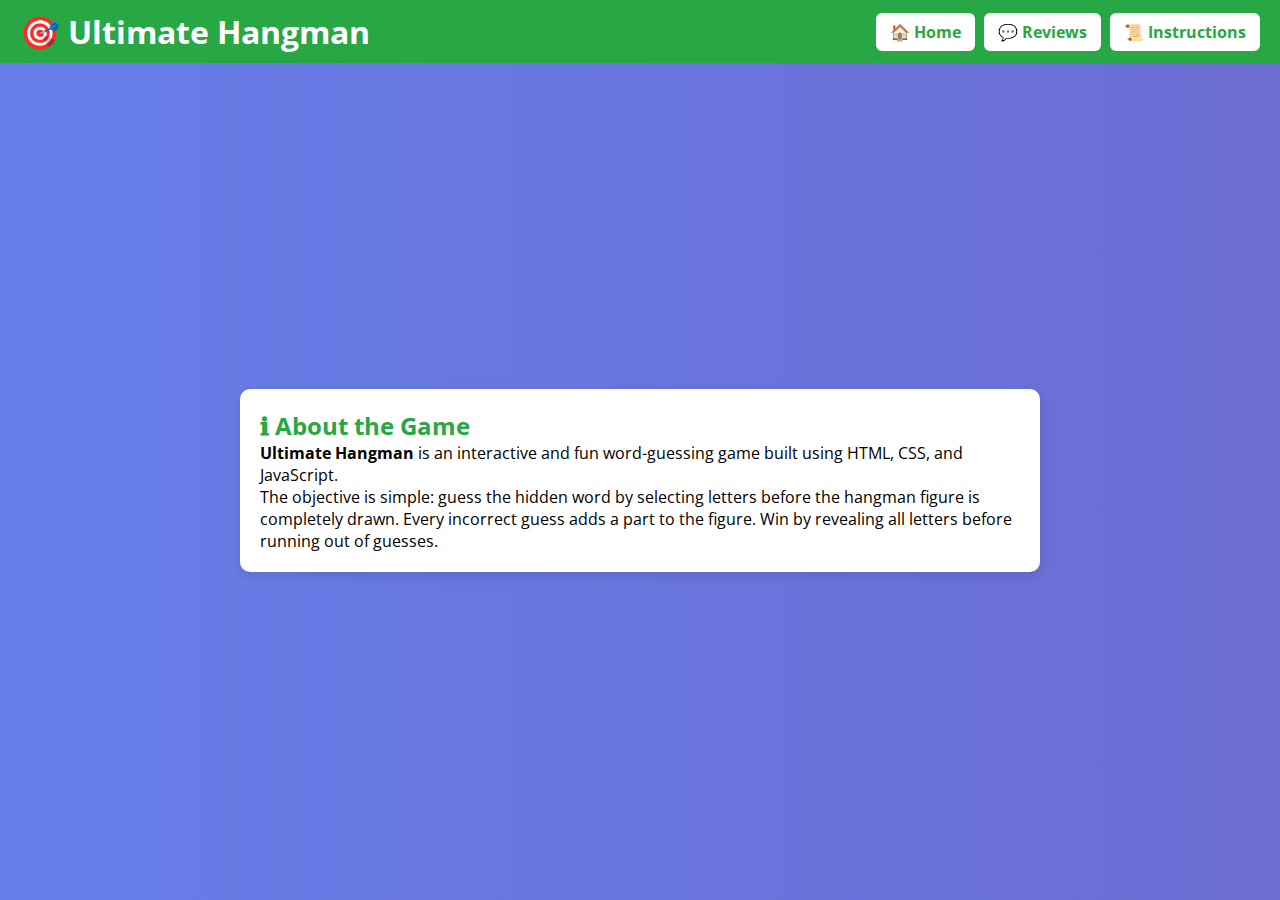
<file: html/about.html>
<!DOCTYPE html>
<html lang="en">
<head>
<meta charset="UTF-8">
<title>About - Ultimate Hangman</title>
<link rel="stylesheet" href="style.css">
</head>
<body>

<nav class="navbar">
    <h1>🎯 Ultimate Hangman</h1>
    <div class="nav-links">
        <a href="index.html">🏠 Home</a>
        <a href="review.html">💬 Reviews</a>
        <a href="instruction.html">📜 Instructions</a>
    </div>
</nav>

<section class="page-content">
    <div class="content-box">
        <h2>ℹ About the Game</h2>
        <p>
            <strong>Ultimate Hangman</strong> is an interactive and fun word-guessing game
            built using HTML, CSS, and JavaScript.
        </p>
        <p>
            The objective is simple: guess the hidden word by selecting letters before the
            hangman figure is completely drawn. Every incorrect guess adds a part to the figure.
            Win by revealing all letters before running out of guesses.
        </p>
    </div>
</section>


</body>
</html>
</file>
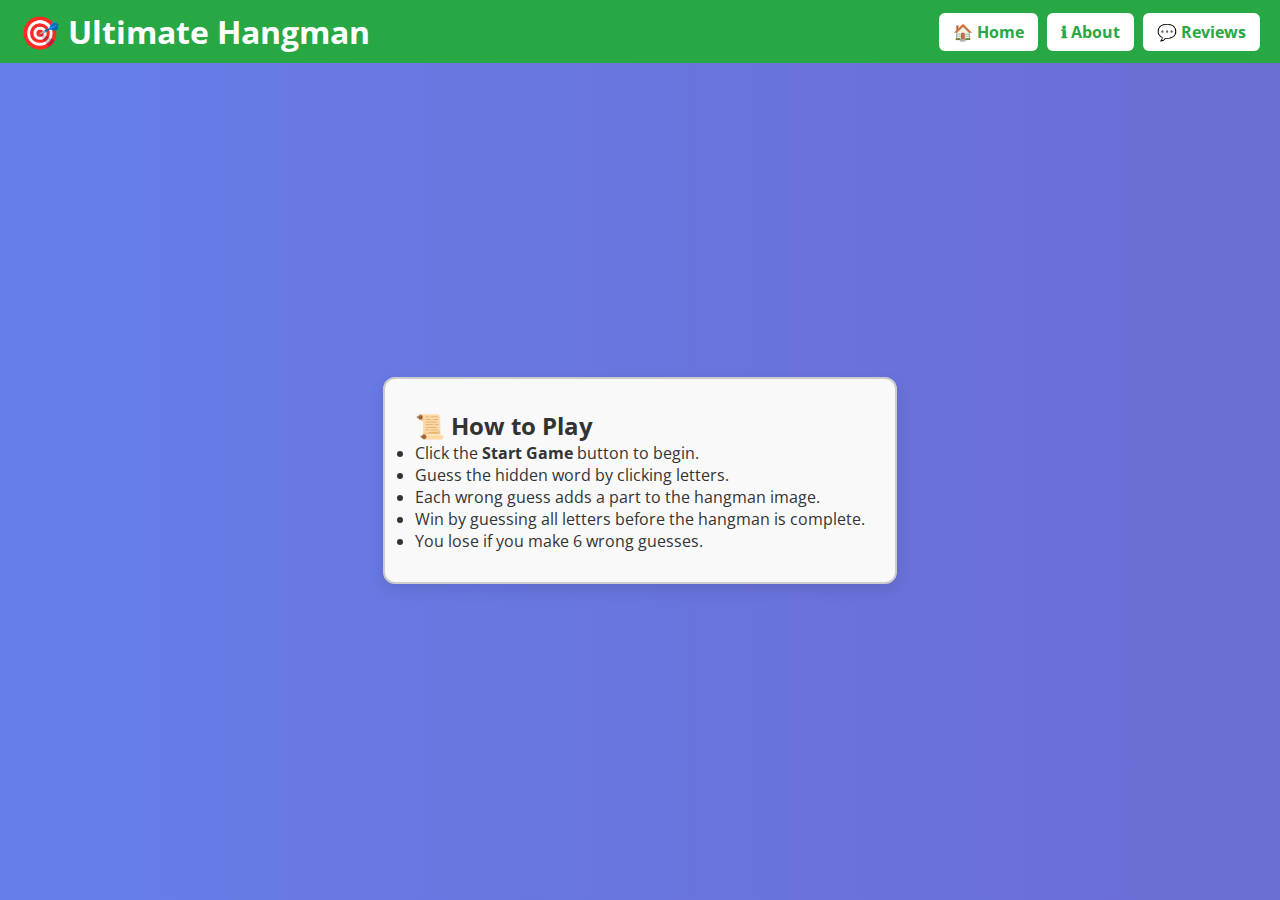
<file: html/instruction.html>
<!DOCTYPE html>
<html lang="en">
<head>
<meta charset="UTF-8" />
<title>Instructions - Ultimate Hangman</title>
<link rel="stylesheet" href="style.css" />
</head>
<body>

<nav class="navbar">
    <h1>🎯 Ultimate Hangman</h1>
    <div class="nav-links">
        <a href="index.html">🏠 Home</a>
        <a href="about.html">ℹ About</a>
        <a href="review.html">💬 Reviews</a>
    </div>
</nav>

<section class="page-content">
    <div class="info-box">
        <h2>📜 How to Play</h2>
        <ul>
            <li>Click the <b>Start Game</b> button to begin.</li>
            <li>Guess the hidden word by clicking letters.</li>
            <li>Each wrong guess adds a part to the hangman image.</li>
            <li>Win by guessing all letters before the hangman is complete.</li>
            <li>You lose if you make 6 wrong guesses.</li>
        </ul>
    </div>
</section>

</body>
</html>
</file>
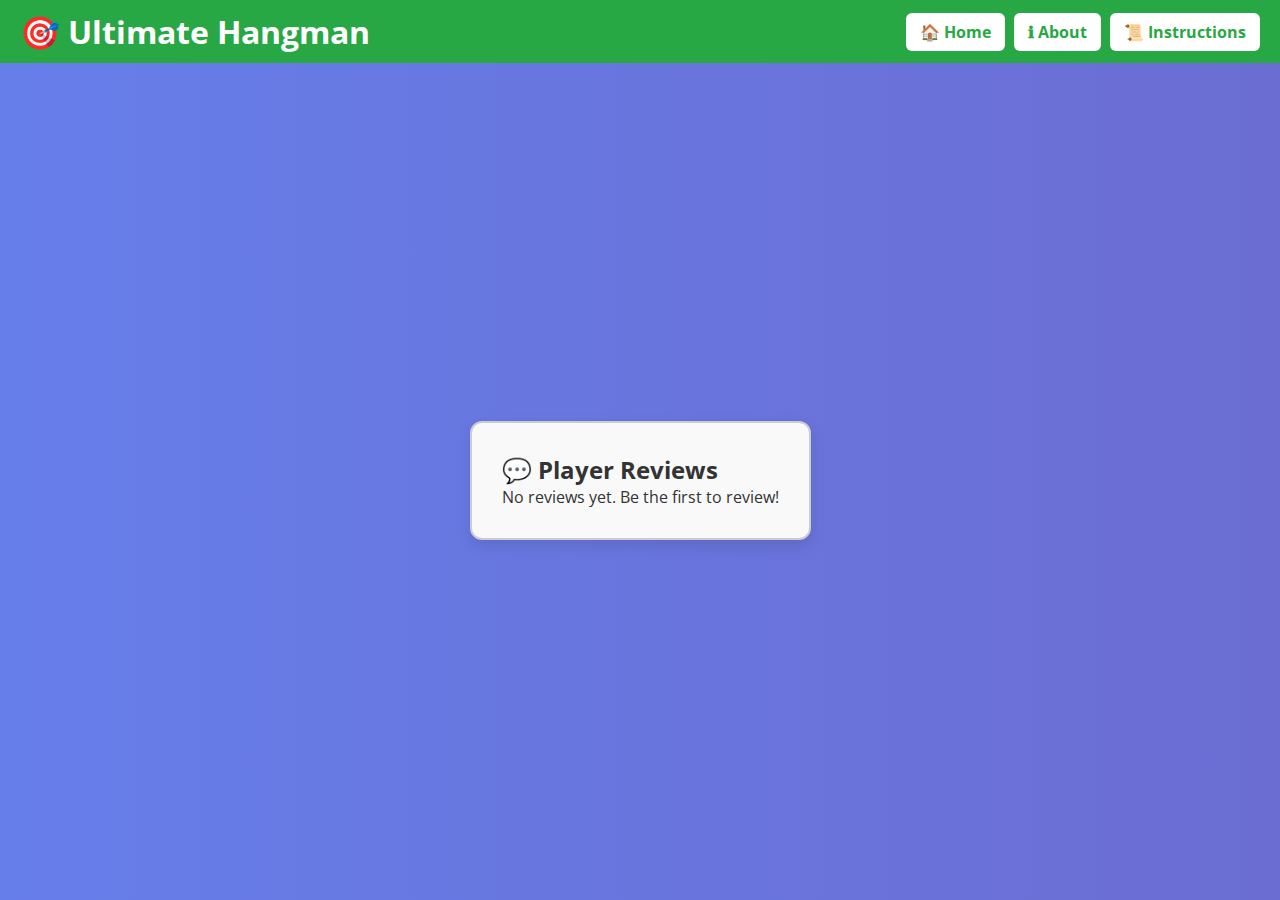
<file: html/review.html>
<!DOCTYPE html>
<html lang="en">
<head>
<meta charset="UTF-8" />
<title>Reviews - Ultimate Hangman</title>
<link rel="stylesheet" href="style.css" />
</head>
<body>

<nav class="navbar">
    <h1>🎯 Ultimate Hangman</h1>
    <div class="nav-links">
        <a href="index.html">🏠 Home</a>
        <a href="about.html">ℹ About</a>
        <a href="instruction.html">📜 Instructions</a>
    </div>
</nav>

<section class="page-content">
    <div class="info-box">
        <h2>💬 Player Reviews</h2>
        <div id="reviewList"></div>
    </div>
</section>

<script>
    function loadReviews() {
        const feedbackList = JSON.parse(localStorage.getItem("hangmanFeedback") || "[]");
        const reviewListDiv = document.getElementById("reviewList");
        if (feedbackList.length === 0) {
            reviewListDiv.innerHTML = "<p>No reviews yet. Be the first to review!</p>";
            return;
        }
        reviewListDiv.innerHTML = feedbackList.map(f => `
            <div class="review-item">
                <p>⭐ ${f.rating} — ${f.review}</p>
                <small>${f.date}</small>
            </div>
        `).join("");
    }
    loadReviews();
</script>

</body>
</html>
</file>
<file: html/style.css>
@import url("https://fonts.googleapis.com/css2?family=Open+Sans:wght@400;500;600;700&display=swap");

* {
    margin: 0;
    padding: 0;
    box-sizing: border-box;
    font-family: "Open Sans", sans-serif;
}

/* ✅ This ensures full-page height and flex centering */
html, body {
    height: 100%;
    width: 100%;
    display: flex;
    flex-direction: column;
    justify-content: center;
    align-items: center;
}

body {
    background: linear-gradient(270deg, #667eea, #764ba2, #667eea);
    background-size: 600% 600%;
    animation: moveGradient 12s ease infinite;
}

@keyframes moveGradient {
  0% { background-position: 0% 50%; }
  50% { background-position: 100% 50%; }
  100% { background-position: 0% 50%; }
}



#title {
    font-size: 3.5rem;
    margin: 2rem;
    color: #ffffff;
    text-shadow: 0 0 10px #fff, 0 0 20px #00f0ff, 0 0 30px #00f0ff;
    animation: pulseGlow 2s infinite;
}

@keyframes pulseGlow {
  0%, 100% { text-shadow: 0 0 10px #fff, 0 0 20px #00f0ff; }
  50% { text-shadow: 0 0 20px #fff, 0 0 30px #00f0ff, 0 0 40px #00f0ff; }
}

.container {
    display: flex;
    flex-direction: column;
    gap: 30px;
    width: 90%;
    max-width: 800px;
    padding: 40px;
    background: rgba(255, 255, 255, 0.1);
    border-radius: 20px;
    box-shadow: 0 8px 32px rgba(0, 0, 0, 0.35);
    backdrop-filter: blur(12px);
    border: 1px solid rgba(255, 255, 255, 0.15);
}

.hangman-box img{
    user-select: none;
    max-width: 270px;
}
.hangman-box h1{
    font-size: 1.54rem;
    text-align: center;
    margin-top: 20px;
    text-transform: uppercase;
}
.game-box .word-display{
    gap: 10px;
    list-style: none;
    display: flex;
    flex-wrap: wrap;
    justify-content: center;
    align-items: center;
}
.word-display .letter{
    width: 28px;
    font-size: 2rem;
    text-align: center;
    font-weight: 600;
    margin-bottom: 40px;
    text-transform: uppercase;
    border-bottom: 3px solid #000;
}
.word-display .letter.guessed{
    margin: 28px;
    border-color: transparent;
}
.game-box h4{
    text-align: center;
    font-size: 1.1rem;
    font-weight: 500;
    margin-bottom: 15px;
}
.game-box h4 b{
    font-weight: 600;
}
.game-box .guesses-text b{
    color: #ff0000;
}
.game-box .keyboard{
    display: flex;
    gap: 5px;
    flex-wrap: wrap;
    margin-top: 40px;
    justify-content: center;
}
:where(.game-modal, .keyboard) button{
    color: #fff;
    border: none;
    outline: none;
    cursor: pointer;
    font-size: 1rem;
    font-weight: 600;
    border-radius: 4px;
    text-transform: uppercase;
    background: #53545d;
}
.keyboard button {
    padding: 10px 0;
    width: 42px;
    height: 42px;
    font-size: 1.1rem;
    margin: 5px;
    background: #34495e;
    color: #ecf0f1;
    border: 2px solid #2c3e50;
    border-radius: 8px;
    transition: background 0.3s, transform 0.2s;
}

.keyboard button:hover {
    background: #1abc9c;
    color: #fff;
    transform: scale(1.05);
}

.keyboard {
    display: flex;
    flex-wrap: wrap;
    justify-content: center;
    gap: 8px;
    margin-top: 40px;
}

.game-modal {
    position: fixed;
    top: 0;
    left: 0;
    width: 100%;
    height: 100%;
    opacity: 0;
    pointer-events: none;
    background: rgba(0,0,0,0.6);
    display: flex;
    align-items: center;
    justify-content: center;
    z-index: 9999;
    padding: 0 10px;
    transition: opacity 0.4s 0.4s ease;
}

.game-modal.show {
    opacity: 1;
    pointer-events: auto;
}
.game-modal .modal-content {
    background: rgba(255, 255, 255, 0.95);
    backdrop-filter: blur(10px);
    padding: 30px 40px;
    border-radius: 16px;
    max-width: 400px;
    width: 100%;
    text-align: center;
    box-shadow: 0 20px 40px rgba(0, 0, 0, 0.3);
    animation: popin 0.3s ease forwards;
    border: 1px solid rgba(255, 255, 255, 0.2);
    color: #333;
}

 

@keyframes popin {
  0% {
    transform: scale(0.7);
    opacity: 0;
  }
  100% {
    transform: scale(1);
    opacity: 1;
  }
}


.game-modal img {
    max-width: 130px;
    margin-bottom: 20px;
}

.game-modal img[src="images/victory.gif"] {
    margin-left: -10px;
}

.game-modal h4 {
    font-size: 1.8rem;
    font-weight: 700;
    color: #00bcd4;
    text-shadow: 0 0 8px rgba(0, 188, 212, 0.5);
    animation: fadeIn 0.4s ease-in;
}

@keyframes fadeIn {
  from { opacity: 0; transform: translateY(-20px); }
  to { opacity: 1; transform: translateY(0); }
}


.game-modal p {
    font-size: 1.15rem;
    margin: 15px 0 30px;
    font-weight: 500;
}

.game-modal p b {
    color: #00010f;
    font-weight: 600;
}
.game-modal button {
    padding: 12px 23px;
    background: #00bcd4; /* Cyan */
    color: white;
    border: none;
    border-radius: 8px;
    font-weight: bold;
    cursor: pointer;
    transition: background 0.3s ease;
}

.game-modal button:hover {
    background: #0097a7;
}
.word-display .letter.guessed {
    margin: 28px;
    border-color: transparent;
    color: #00ffea;
    text-shadow: 0 0 8px #00ffea;
}

.feedback {
  margin-top: 10px;
  padding: 10px;
  background: #f8f8f8;
  border-radius: 8px;
}

.feedback label {
  display: block;
  margin: 5px 0 3px;
  font-weight: bold;
}

.feedback select,
.feedback textarea {
  width: 100%;
  padding: 6px;
  margin-bottom: 10px;
}

#submitFeedback {
  background: #28a745;
  color: white;
  border: none;
  padding: 8px;
  width: 100%;
  cursor: pointer;
  border-radius: 5px;
}

#submitFeedback:hover {
  background: #218838;
}
.review-section {
  max-width: 800px;
  margin: 30px auto;
  padding: 20px;
  background: #f8f9fa;
  border-left: 5px solid #28a745;
  border-radius: 8px;
  font-family: Arial, sans-serif;
}

.review-section h2 {
  margin-bottom: 10px;
  color: #28a745;
}

.review-section p {
  font-size: 16px;
  line-height: 1.5;
}
.about-section {
    max-width: 900px;
    margin: 20px auto;
    padding: 20px;
    background: #f8f9fa;
    border-left: 5px solid #28a745;
    border-radius: 8px;
    text-align: center;
}

.review-section {
    margin-top: 15px;
    padding: 10px;
    background: white;
    border-radius: 6px;
    border: 1px solid #ddd;
}
.navbar {
    display: flex;
    justify-content: space-between;
    align-items: center;
    background: #28a745;
    padding: 10px 20px;
    color: white;
}
.nav-links button {
    background: white;
    color: #28a745;
    border: none;
    padding: 8px 14px;
    border-radius: 6px;
    cursor: pointer;
    margin-left: 5px;
}
.nav-links button:hover {
    background: #f1f1f1;
}

.info-section {
    max-width: 800px;
    margin: 15px auto;
    padding: 15px;
    background: #f8f9fa;
    border-left: 5px solid #28a745;
    border-radius: 8px;
}

.start-screen {
    text-align: center;
    padding: 50px 20px;
}
.start-btn {
    padding: 12px 24px;
    background: #28a745;
    color: white;
    font-size: 18px;
    border: none;
    border-radius: 8px;
    cursor: pointer;
}
.start-btn:hover {
    background: #218838;
}
/* Fixed Navbar at top */
/* Navbar fixed at top */
.navbar {
    position: fixed;
    top: 0;
    left: 0;
    width: 100%;
    display: flex;
    justify-content: space-between;
    align-items: center;
    background: #28a745;
    padding: 10px 20px;
    color: white;
    z-index: 1000;
}

/* Push page content down so it’s not hidden behind navbar */
body {
    margin: 0;
    padding-top: 60px; /* same height as navbar */
    font-family: Arial, sans-serif;
}

/* Navbar links */
.nav-links a {
    background: white;
    color: #28a745;
    text-decoration: none;
    padding: 8px 14px;
    border-radius: 6px;
    font-weight: bold;
    margin-left: 5px;
    display: inline-block;
}

.nav-links a:hover {
    background: #f1f1f1;
}
/* Content Box Style */
.content-box {
    background: white;
    max-width: 800px;
    margin: auto;
    padding: 20px;
    border-radius: 10px;
    box-shadow: 0 4px 12px rgba(0,0,0,0.1);
    text-align: left;
}

.content-box h2 {
    margin-top: 0;
    color: #28a745;
}

.page-content {
    display: flex;
    justify-content: center;
    padding: 20px;
}
.page-content {
    display: flex;
    justify-content: center;
    padding: 40px 20px;
}

.info-box {
    max-width: 600px;
    background-color: #f9f9f9;
    border: 2px solid #ccc;
    border-radius: 12px;
    padding: 30px;
    box-shadow: 0 6px 15px rgba(0,0,0,0.1);
    font-family: 'Segoe UI', Tahoma, Geneva, Verdana, sans-serif;
    color: #333;
}

.review-item {
    background-color: #fff;
    border: 1px solid #ddd;
    border-radius: 8px;
    padding: 12px 16px;
    margin-bottom: 15px;
    box-shadow: 0 2px 6px rgba(0,0,0,0.05);
}

.review-item p {
    margin: 0 0 6px 0;
    font-weight: 500;
}

.review-item small {
    color: #666;
    font-size: 0.85rem;
}
</file>
